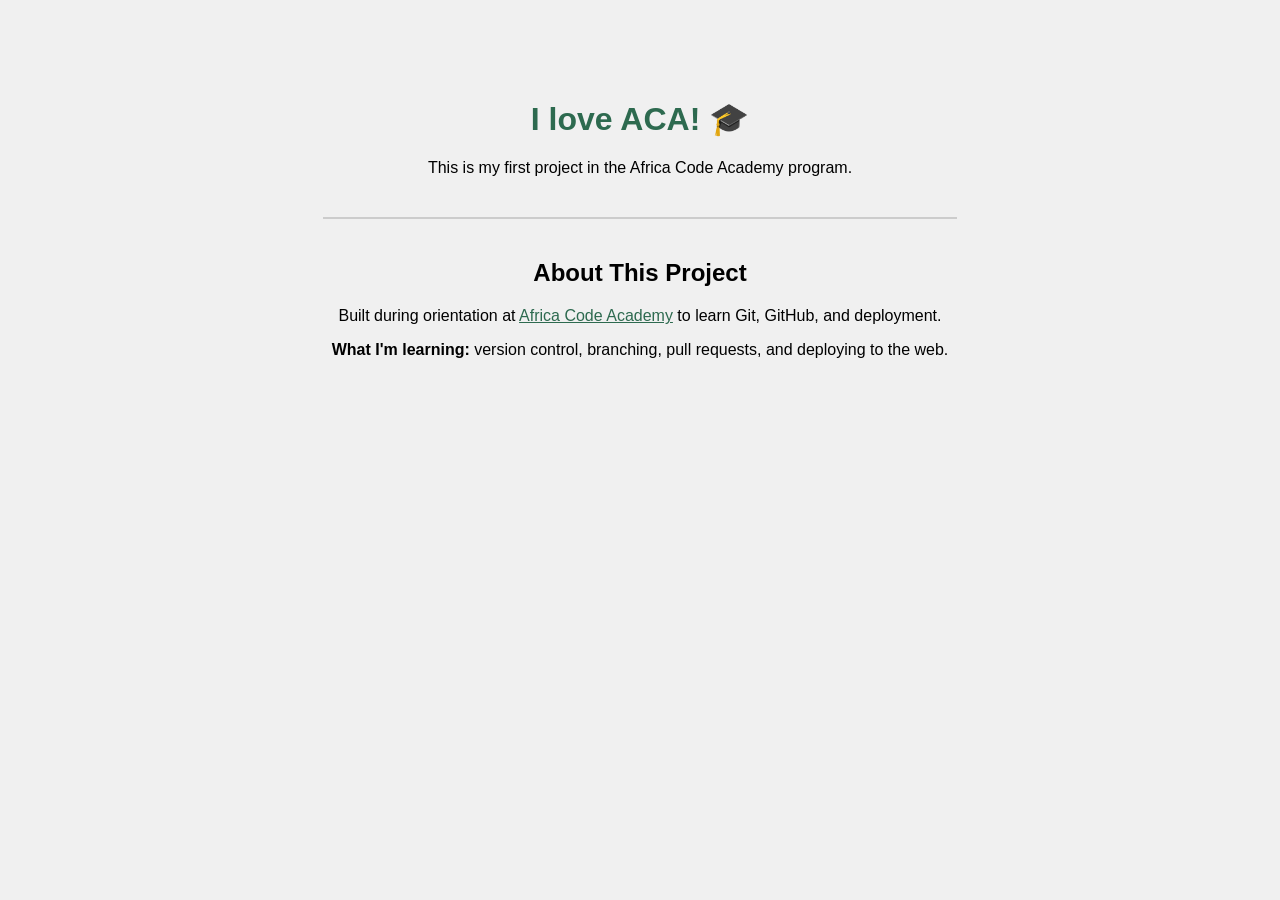
<file: index.html>
<!DOCTYPE html>
<html lang="en">
<head>
  <meta charset="UTF-8">
  <meta name="viewport" content="width=device-width, initial-scale=1.0">
  <title>Hello ACA</title>
  <link rel="stylesheet" href="css/style.css">
</head>
<body>
  <h1>I love ACA! 🎓</h1>
  <p>This is my first project in the Africa Code Academy program.</p>

<hr>

<h2>About This Project</h2>

<p>
  Built during orientation at
  <a href="https://africacode.academy">Africa Code Academy</a>
  to learn Git, GitHub, and deployment.
</p>

<p>
  <strong>What I'm learning:</strong>
  version control, branching, pull requests, and deploying to the web.
</p>

<script src="js/app.js"></script>
</body>
</html>
</file>
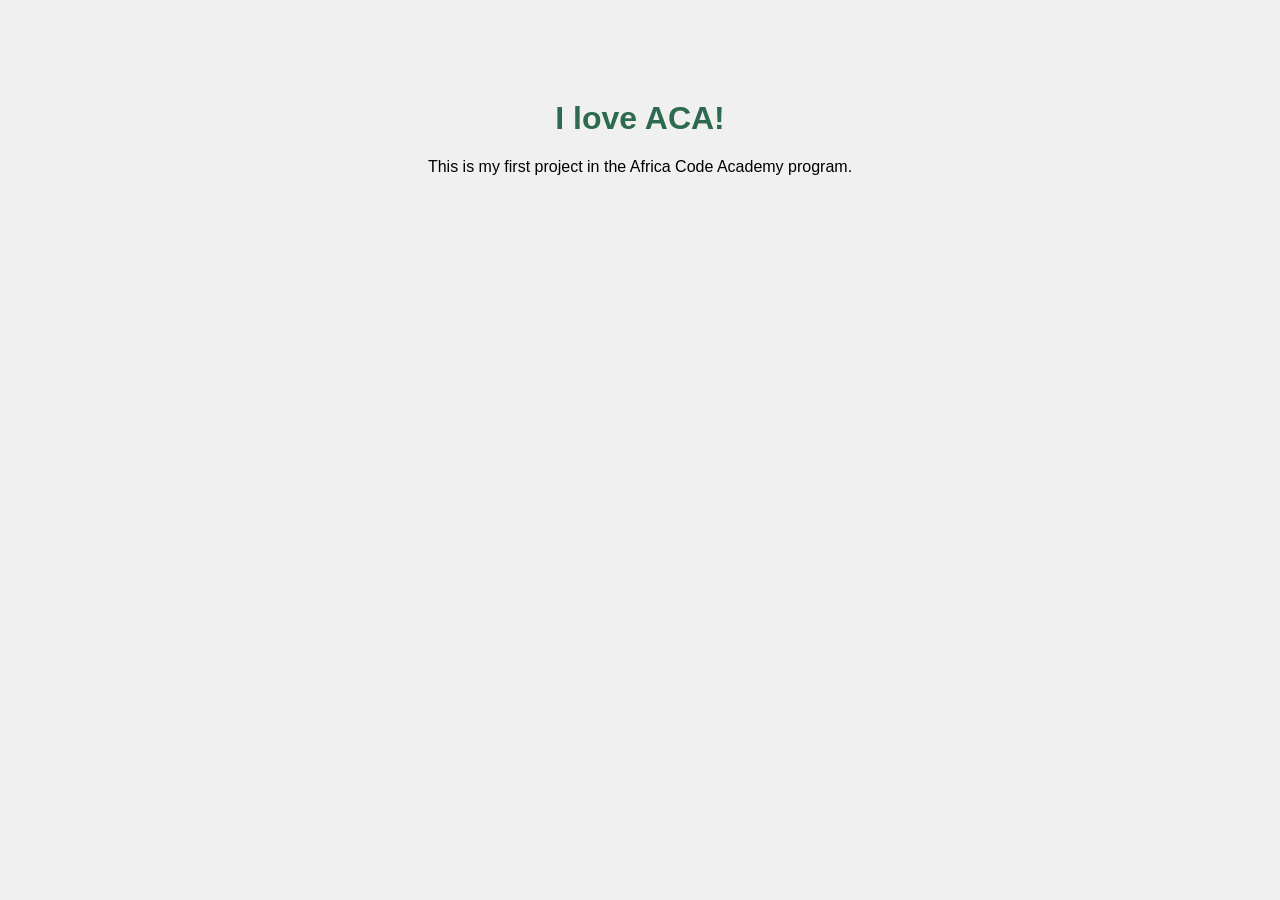
<file: indexs.html>
<!DOCTYPE html>
<html lang="en">
<head>
  <meta charset="UTF-8">
  <meta name="viewport" content="width=device-width, initial-scale=1.0">
  <title>Hello ACA</title>
  <link rel="stylesheet" href="css/style.css">
</head>
<body>
  <h1>I love ACA! </h1>
  <p>This is my first project in the Africa Code Academy program.</p>

  <script src="js/app.js"></script>
</body>
</html>
</file>
<file: css/style.css>
body {
  font-family: sans-serif;
  text-align: center;
  margin-top: 100px;
  background-color: #f0f0f0;
}

h1 {
  color: #2d6a4f;
}
hr {
  margin: 40px auto;
  width: 50%;
  border: 1px solid #ccc;
}

a {
  color: #2d6a4f;
}
</file>
